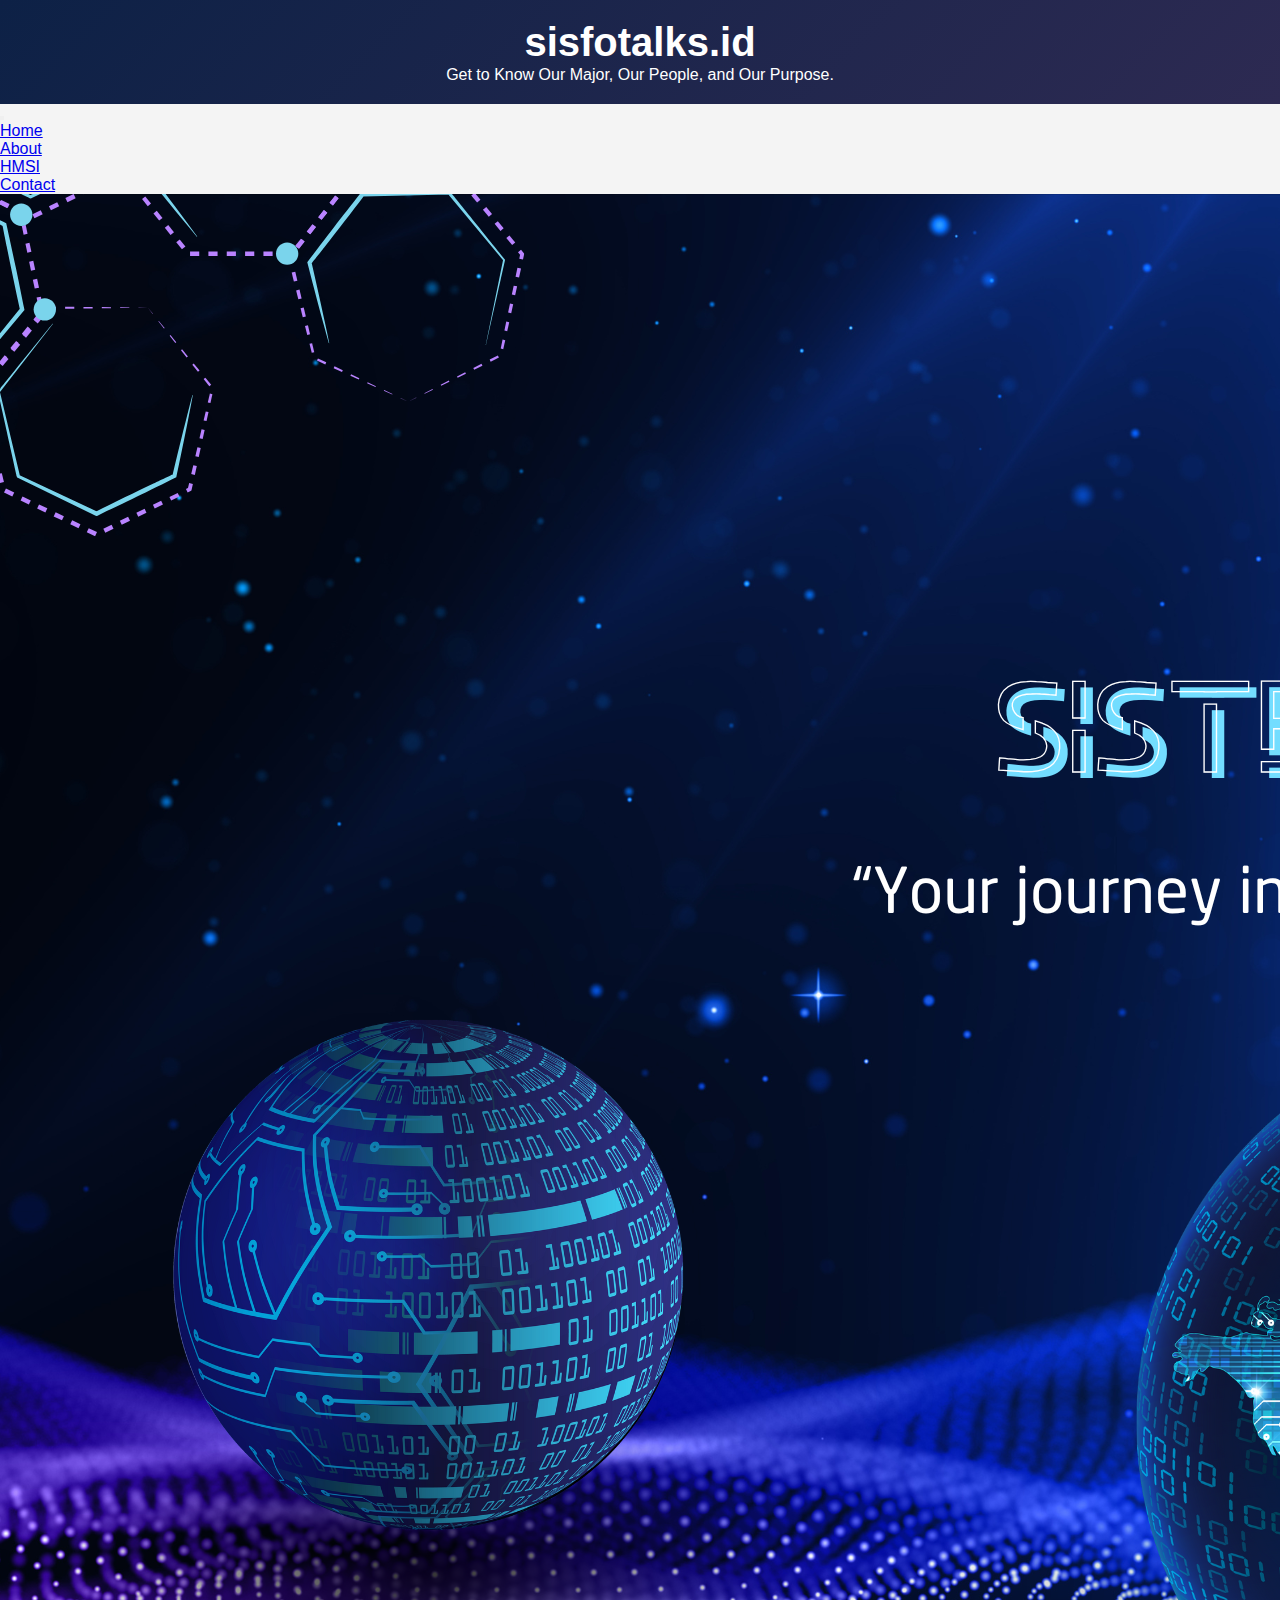
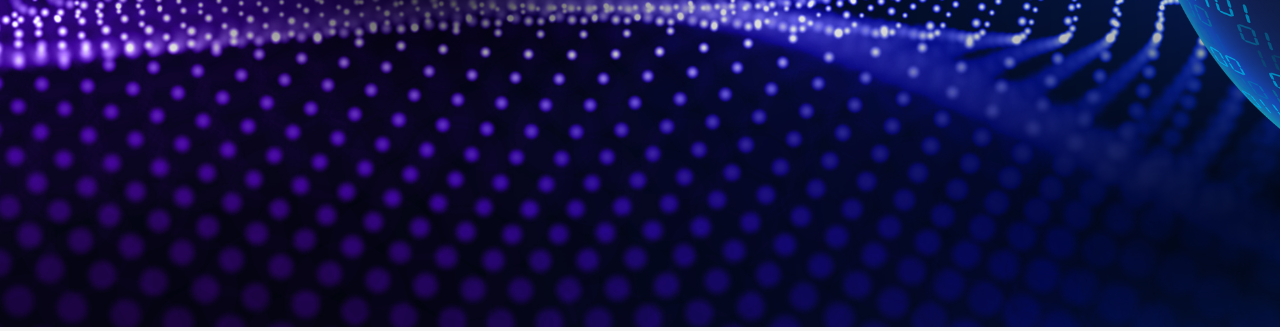
<file: index.html>
<!DOCTYPE html>
<html lang="id">
  <head>
    <meta charset="UTF-8" />
    <meta name="viewport" content="width=device-width, initial-scale=1.0"/>
    <link href="https://cdn.jsdelivr.net/npm/bootstrap@5.3.6/dist/css/bootstrap.min.css" rel="stylesheet" integrity="sha384-4Q6Gf2aSP4eDXB8Miphtr37CMZZQ5oXLH2yaXMJ2w8e2ZtHTl7GptT4jmndRuHDT" crossorigin="anonymous">
  <script src="https://cdn.jsdelivr.net/npm/bootstrap@5.3.6/dist/js/bootstrap.bundle.min.js" integrity="sha384-j1CDi7MgGQ12Z7Qab0qlWQ/Qqz24Gc6BM0thvEMVjHnfYGF0rmFCozFSxQBxwHKO" crossorigin="anonymous"></script>
    <title>sisfotalks.id </title>
    <link rel="stylesheet" href="style.css" />
  </head>
  <body>
    <header>
      <div class="container text-center">
        <h1>sisfotalks.id</h1>
        <p>Get to Know Our Major, Our People, and Our Purpose.</p>
      </div>
    </header>
    <!-- Navbar Start -->
    <nav class="navbar navbar-expand-lg bg-body-tertiary">
      <div class="container-fluid">  
        <button class="navbar-toggler" type="button" data-bs-toggle="collapse" data-bs-target="#navbarSupportedContent" aria-controls="navbarSupportedContent" aria-expanded="false" aria-label="Toggle navigation">
          <span class="navbar-toggler-icon"></span>
        </button>
        <div class="collapse navbar-collapse" id="navbarSupportedContent">
          <ul class="navbar-nav me-auto mb-2 mb-lg-0">
            <li class="nav-item">
              <a class="nav-link active" aria-current="page" href="index.html">Home</a> 
            </li>
            <li class="nav-item">
              <a class="nav-link" href="about.html">About</a>
            </li>
            <li class="nav-item">
              <a class="nav-link" href="HMSI.html">HMSI</a>
            </li>
                    <li class="nav-item">
                      <a class="nav-link" href="contact.html">Contact</a>
                    </li> 
        </div>
      </div>
    </nav>
    <!-- Navbar End -->
   
    <img src="image/homeee.png" class="img-fluid" alt="...">

</body>
</html>
</file>
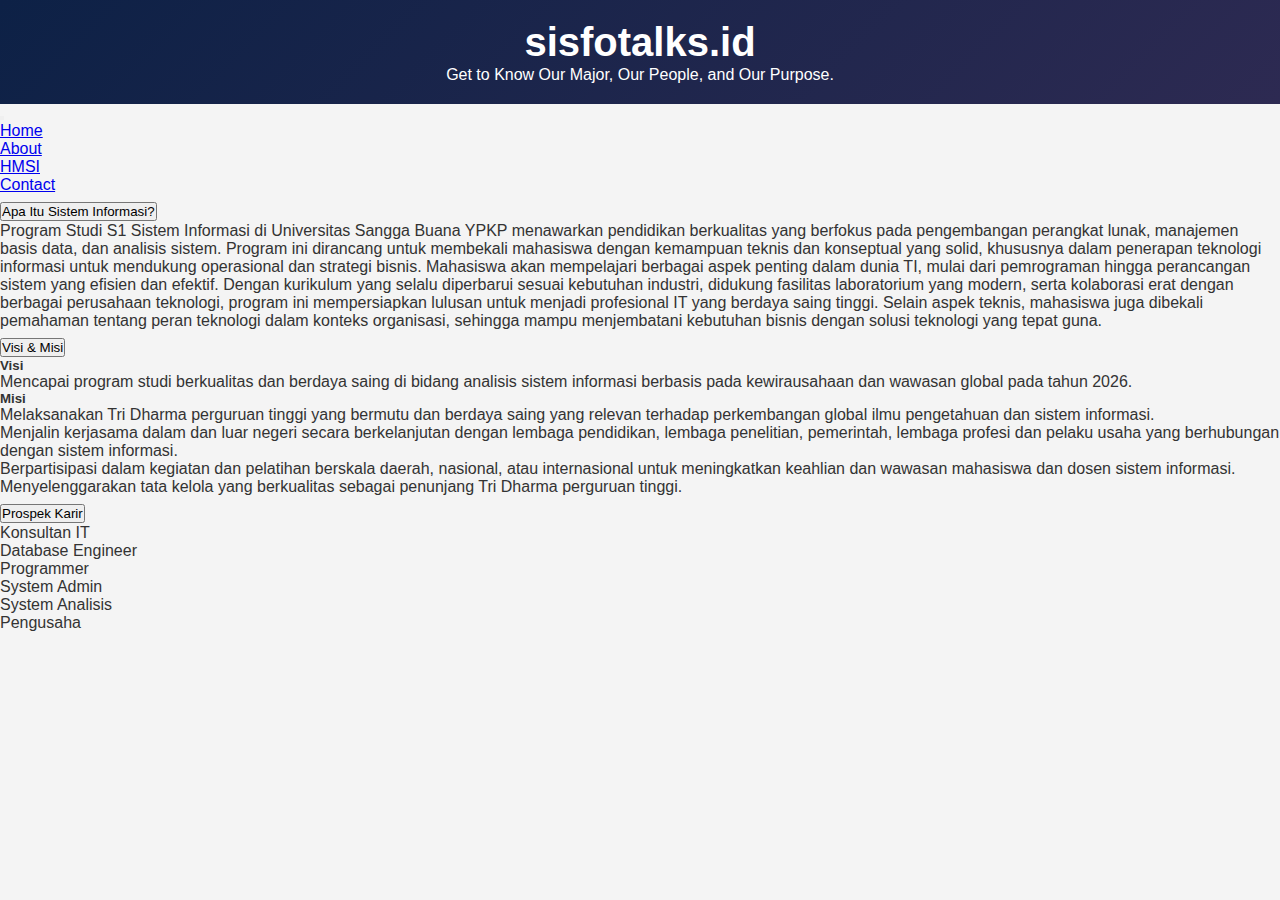
<file: about.html>
<!DOCTYPE html>
<html lang="id">
  <head>
    <meta charset="UTF-8" />
    <meta name="viewport" content="width=device-width, initial-scale=1.0"/>
    <link href="https://cdn.jsdelivr.net/npm/bootstrap@5.3.6/dist/css/bootstrap.min.css" rel="stylesheet" integrity="sha384-4Q6Gf2aSP4eDXB8Miphtr37CMZZQ5oXLH2yaXMJ2w8e2ZtHTl7GptT4jmndRuHDT" crossorigin="anonymous">
  <script src="https://cdn.jsdelivr.net/npm/bootstrap@5.3.6/dist/js/bootstrap.bundle.min.js" integrity="sha384-j1CDi7MgGQ12Z7Qab0qlWQ/Qqz24Gc6BM0thvEMVjHnfYGF0rmFCozFSxQBxwHKO" crossorigin="anonymous"></script>
    <title>sisfotalks.id </title>
    <link rel="stylesheet" href="style.css" />
  </head>
  <body>
    <header>
      <div class="container text-center">
        <h1>sisfotalks.id</h1>
        <p>Get to Know Our Major, Our People, and Our Purpose.</p>
      </div>
    </header>
    <!-- Navbar Start -->
    <nav class="navbar navbar-expand-lg bg-body-tertiary">
      <div class="container-fluid">
        <button class="navbar-toggler" type="button" data-bs-toggle="collapse" data-bs-target="#navbarSupportedContent" aria-controls="navbarSupportedContent" aria-expanded="false" aria-label="Toggle navigation">
          <span class="navbar-toggler-icon"></span>
        </button>
        <div class="collapse navbar-collapse" id="navbarSupportedContent">
          <ul class="navbar-nav me-auto mb-2 mb-lg-0">
            <li class="nav-item">
              <a class="nav-link" href="index.html">Home</a> 
            </li>
            <li class="nav-item">
              <a class="nav-link active" aria-current="page" href="about.html">About</a>
            </li>
            <li class="nav-item">
              <a class="nav-link" href="HMSI.html">HMSI</a>
            </li>
                    <li class="nav-item">
                      <a class="nav-link" href="contact.html">Contact</a>
                    </li> 
        </div>
      </div>
    </nav>
    <!-- Navbar End -->


    <div class="accordion" id="aboutAccordion">
      <div class="accordion-item">
        <h2 class="accordion-header" id="headingOne">
          <button class="accordion-button" type="button" data-bs-toggle="collapse" data-bs-target="#collapseOne">
            Apa Itu Sistem Informasi?
          </button>
        </h2>
        <div id="collapseOne" class="accordion-collapse collapse show">
          <div class="accordion-body">
            Program Studi S1 Sistem Informasi di Universitas Sangga Buana YPKP menawarkan pendidikan berkualitas yang berfokus pada pengembangan perangkat lunak, manajemen basis data, dan analisis sistem. Program ini dirancang untuk membekali mahasiswa dengan kemampuan teknis dan konseptual yang solid, khususnya dalam penerapan teknologi informasi untuk mendukung operasional dan strategi bisnis. Mahasiswa akan mempelajari berbagai aspek penting dalam dunia TI, mulai dari pemrograman hingga perancangan sistem yang efisien dan efektif.
            Dengan kurikulum yang selalu diperbarui sesuai kebutuhan industri, didukung fasilitas laboratorium yang modern, serta kolaborasi erat dengan berbagai perusahaan teknologi, program ini mempersiapkan lulusan untuk menjadi profesional IT yang berdaya saing tinggi. Selain aspek teknis, mahasiswa juga dibekali pemahaman tentang peran teknologi dalam konteks organisasi, sehingga mampu menjembatani kebutuhan bisnis dengan solusi teknologi yang tepat guna.
          </div>
        </div>
      </div>
      <div class="accordion-item">
        <h2 class="accordion-header" id="headingTwo">
          <button class="accordion-button collapsed" type="button" data-bs-toggle="collapse" data-bs-target="#collapseTwo" aria-expanded="false" aria-controls="collapseTwo">
            Visi & Misi
          </button>
        </h2>
        <div id="collapseTwo" class="accordion-collapse collapse" aria-labelledby="headingTwo">
          <div class="accordion-body">
            <h5><strong>Visi</strong></h5>
            <p>
              Mencapai program studi berkualitas dan berdaya saing di bidang analisis sistem informasi berbasis pada kewirausahaan dan wawasan global pada tahun 2026.
            </p>
            <h5><strong>Misi</strong></h5>
            <ol>
              <li>Melaksanakan Tri Dharma perguruan tinggi yang bermutu dan berdaya saing yang relevan terhadap perkembangan global ilmu pengetahuan dan sistem informasi.</li>
              <li>Menjalin kerjasama dalam dan luar negeri secara berkelanjutan dengan lembaga pendidikan, lembaga penelitian, pemerintah, lembaga profesi dan pelaku usaha yang berhubungan dengan sistem informasi.</li>
              <li>Berpartisipasi dalam kegiatan dan pelatihan berskala daerah, nasional, atau internasional untuk meningkatkan keahlian dan wawasan mahasiswa dan dosen sistem informasi.</li>
              <li>Menyelenggarakan tata kelola yang berkualitas sebagai penunjang Tri Dharma perguruan tinggi.</li>
            </ol>
          </div>
        </div>
      </div>
      <div class="accordion" id="aboutAccordion">
        <div class="accordion-item">
          <h2 class="accordion-header" id="headingOne">
            <button class="accordion-button" type="button" data-bs-toggle="collapse" data-bs-target="#collapseOne">
              Prospek Karir
            </button>
            <h5><strong></strong></h5>
            <ol>
              <li>Konsultan IT </li>
              <li>Database Engineer</li>
              <li>Programmer</li>
              <li>System Admin</li>
              <li>System Analisis</li>
              <li>Pengusaha</li>
            </ol>
          </div>
        </div>
      </div>
</body>
</html>
</file>
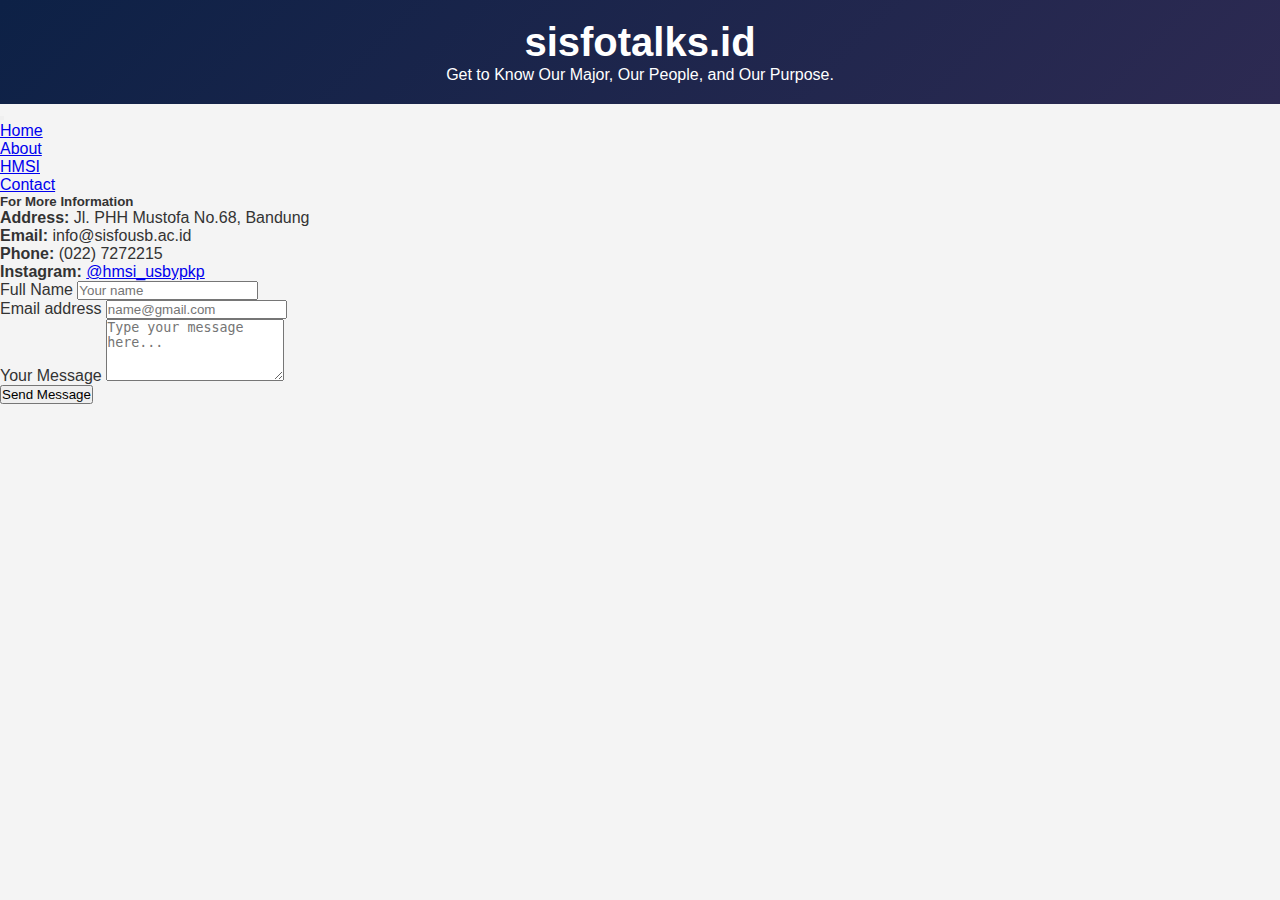
<file: contact.html>
<!DOCTYPE html>
<html lang="id">
  <head>
    <meta charset="UTF-8" />
    <meta name="viewport" content="width=device-width, initial-scale=1.0"/>
    <link href="https://cdn.jsdelivr.net/npm/bootstrap@5.3.6/dist/css/bootstrap.min.css" rel="stylesheet" integrity="sha384-4Q6Gf2aSP4eDXB8Miphtr37CMZZQ5oXLH2yaXMJ2w8e2ZtHTl7GptT4jmndRuHDT" crossorigin="anonymous">
  <script src="https://cdn.jsdelivr.net/npm/bootstrap@5.3.6/dist/js/bootstrap.bundle.min.js" integrity="sha384-j1CDi7MgGQ12Z7Qab0qlWQ/Qqz24Gc6BM0thvEMVjHnfYGF0rmFCozFSxQBxwHKO" crossorigin="anonymous"></script>
    <title>sisfotalks.id </title>
    <link rel="stylesheet" href="style.css" />
  </head>
  <body>
    <header>
      <div class="container text-center">
        <h1>sisfotalks.id</h1>
        <p>Get to Know Our Major, Our People, and Our Purpose.</p>
      </div>
    </header>
    <!-- Navbar Start -->
    <nav class="navbar navbar-expand-lg bg-body-tertiary">
      <div class="container-fluid">
        <button class="navbar-toggler" type="button" data-bs-toggle="collapse" data-bs-target="#navbarSupportedContent" aria-controls="navbarSupportedContent" aria-expanded="false" aria-label="Toggle navigation">
          <span class="navbar-toggler-icon"></span>
        </button>
        <div class="collapse navbar-collapse" id="navbarSupportedContent">
          <ul class="navbar-nav me-auto mb-2 mb-lg-0">
            <li class="nav-item">
              <a class="nav-link" href="index.html">Home</a> 
            </li>
            <li class="nav-item">
              <a class="nav-link" href="about.html">About</a>
            </li>
            <li class="nav-item">
              <a class="nav-link" href="HMSI.html">HMSI</a>
            </li>
                    <li class="nav-item">
                      <a class="nav-link active" aria-current="page" href="contact.html">Contact</a>
                    </li> 
        </div>
      </div>
    </nav>
    <!-- Navbar End -->

          <!-- Contact Info -->
    <div class="col-md-6 mb-4">
        <h5>For More Information</h5>
        <p><strong>Address:</strong> Jl. PHH Mustofa No.68, Bandung</p>
        <p><strong>Email:</strong> info@sisfousb.ac.id</p>
        <p><strong>Phone:</strong> (022) 7272215</p>
        <p><strong>Instagram:</strong> <a href="https://www.instagram.com/hmsi_usbypkp?igsh=MXY2ZTY4MG02eDY0cQ==" target="_blank">@hmsi_usbypkp</a></p>
      </div>
  
      <!-- Contact Form -->
      <div class="col-md-6">
        <form>
          <div class="mb-3">
            <label for="name" class="form-label">Full Name</label>
            <input type="text" class="form-control" id="name" placeholder="Your name" />
          </div>
          <div class="mb-3">
            <label for="email" class="form-label">Email address</label>
            <input type="email" class="form-control" id="email" placeholder="name@gmail.com" />
          </div>
          <div class="mb-3">
            <label for="message" class="form-label">Your Message</label>
            <textarea class="form-control" id="message" rows="4" placeholder="Type your message here..."></textarea>
          </div>
          <button type="submit" class="btn btn-primary">Send Message</button>
        </form>
      </div>
  
    </div>
  </div>
</file>
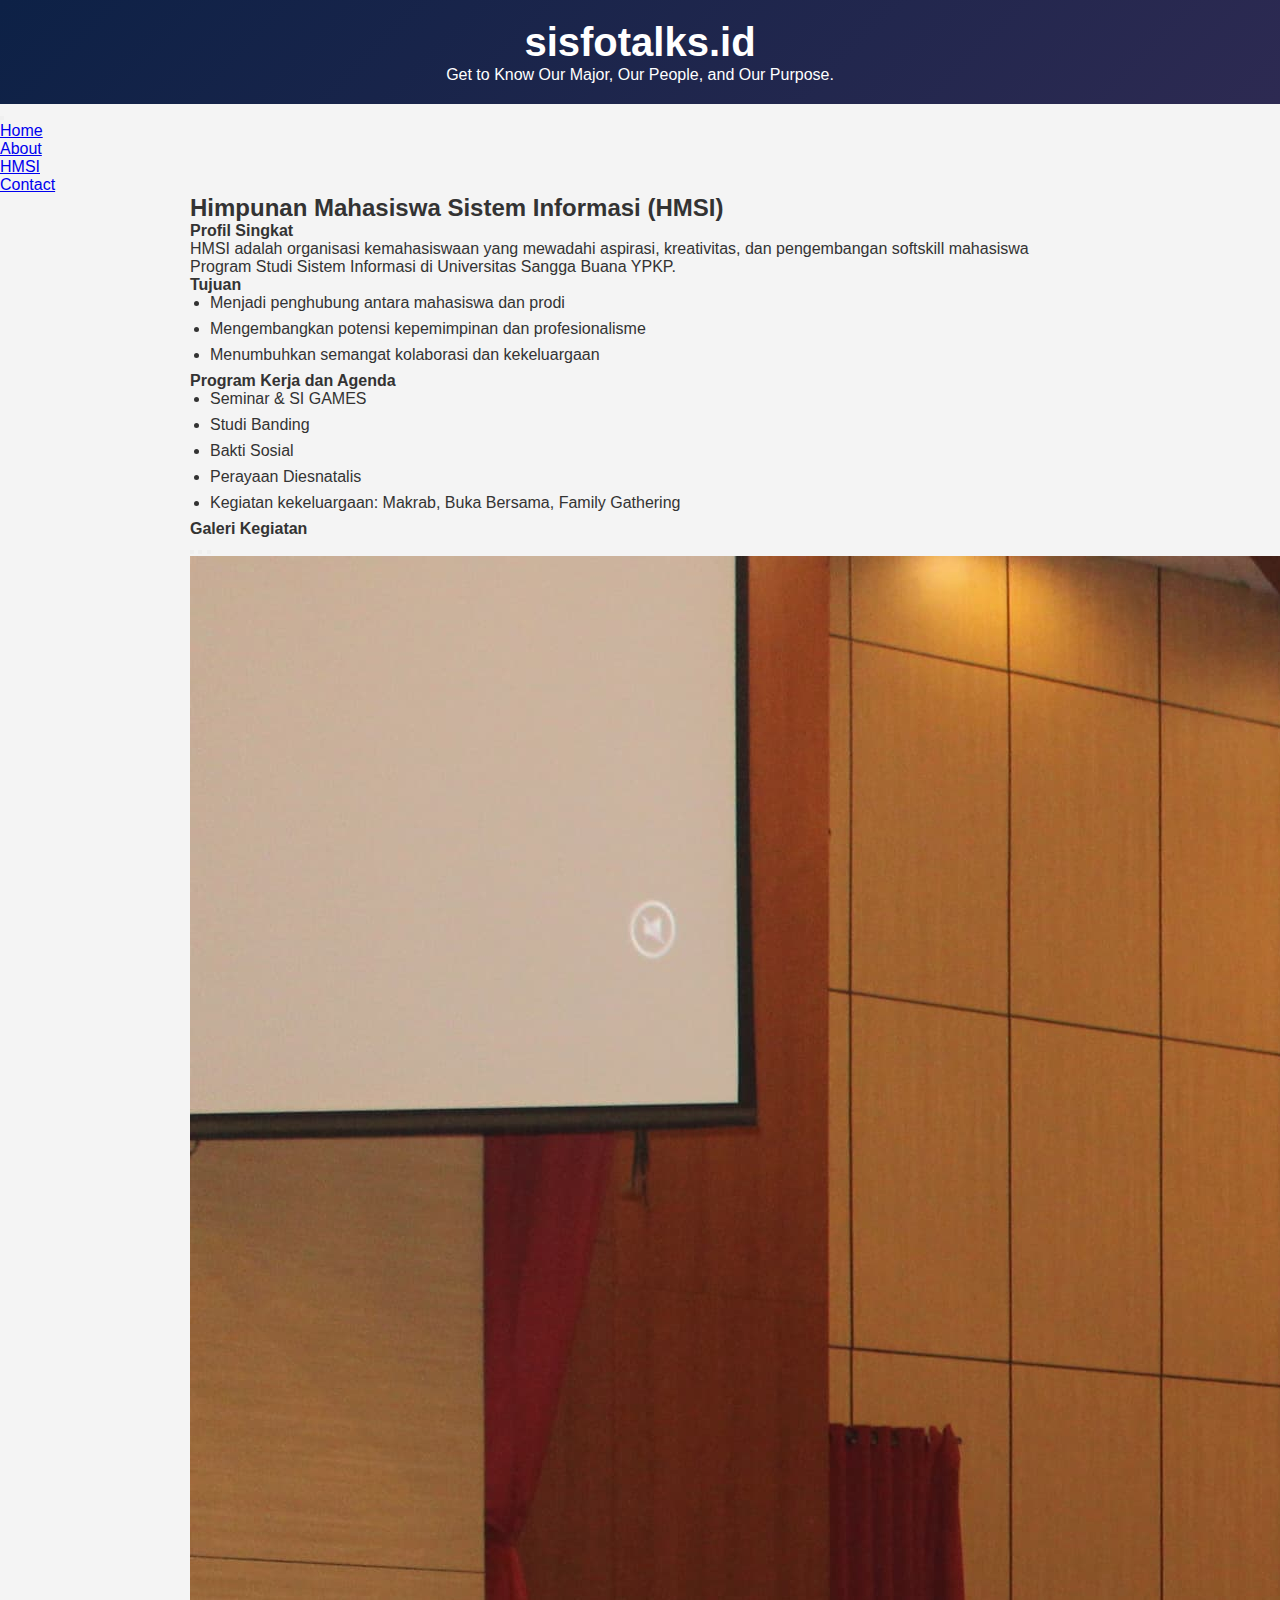
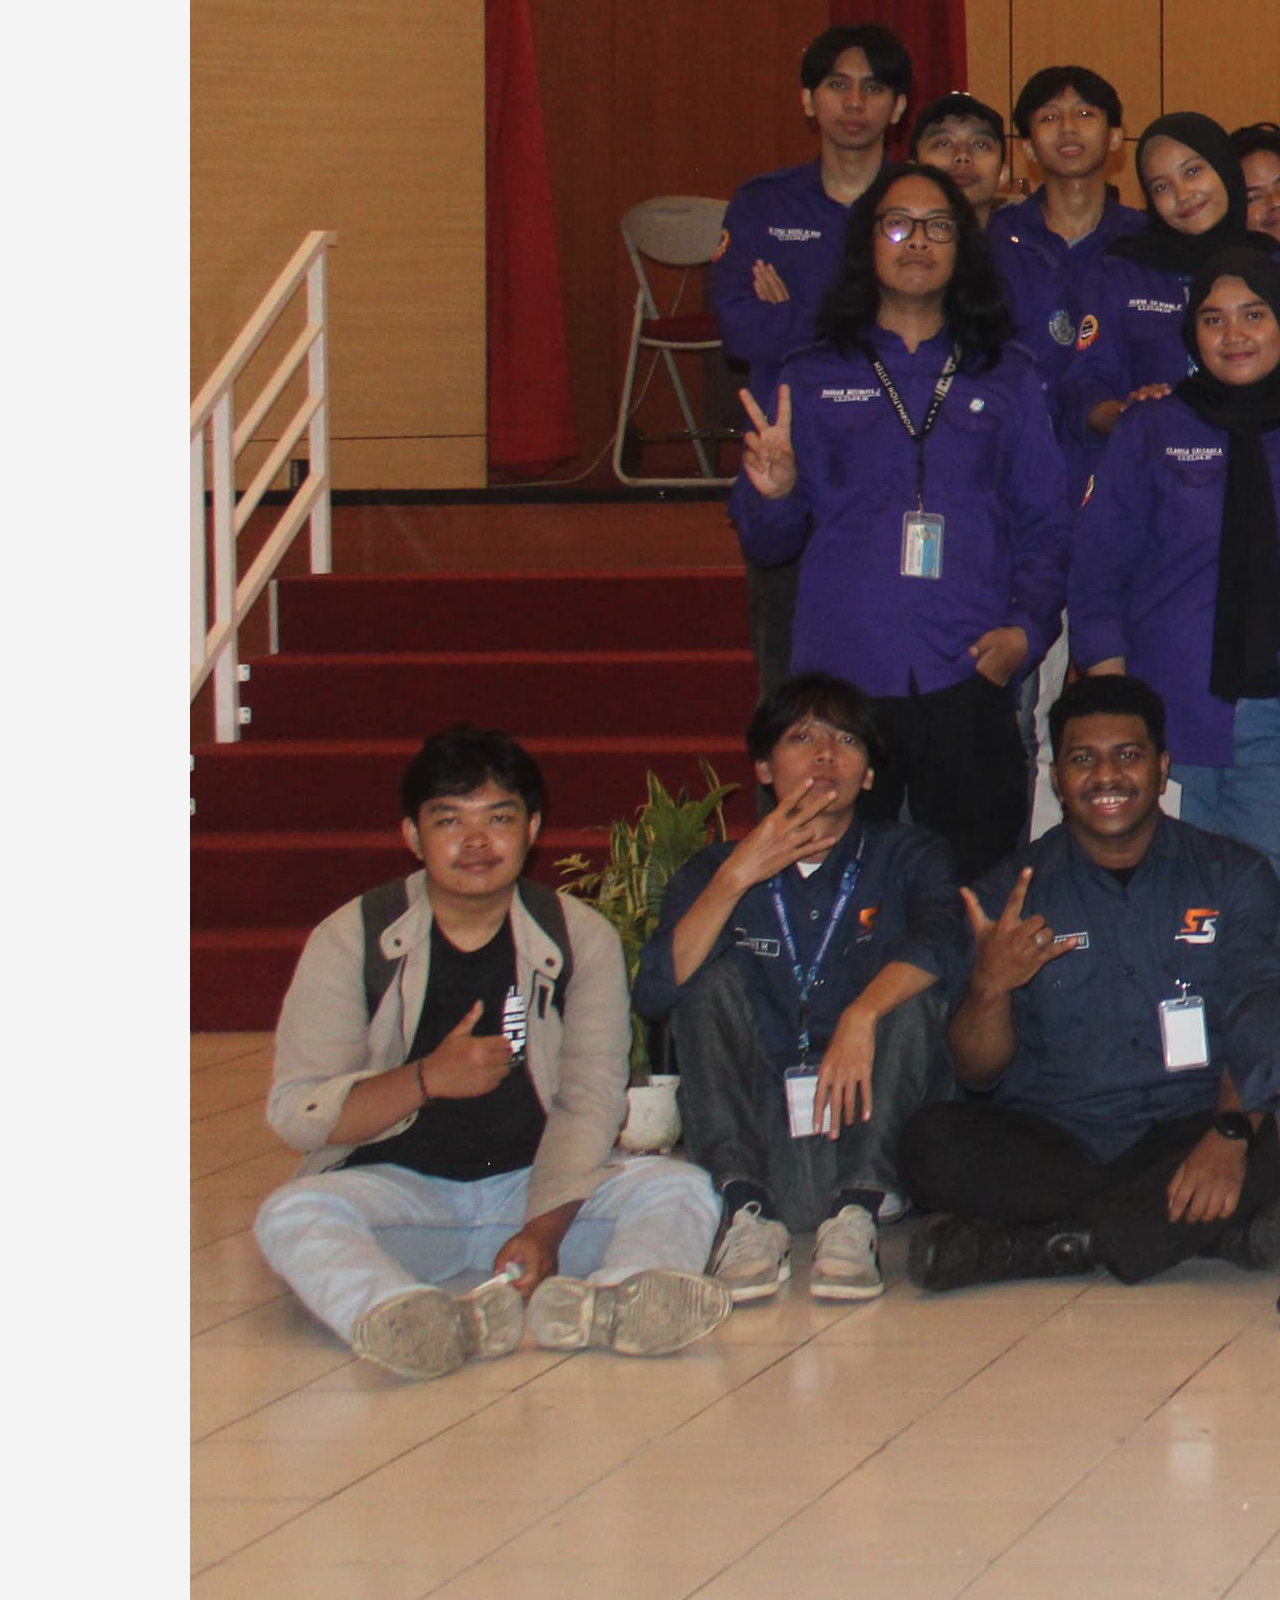
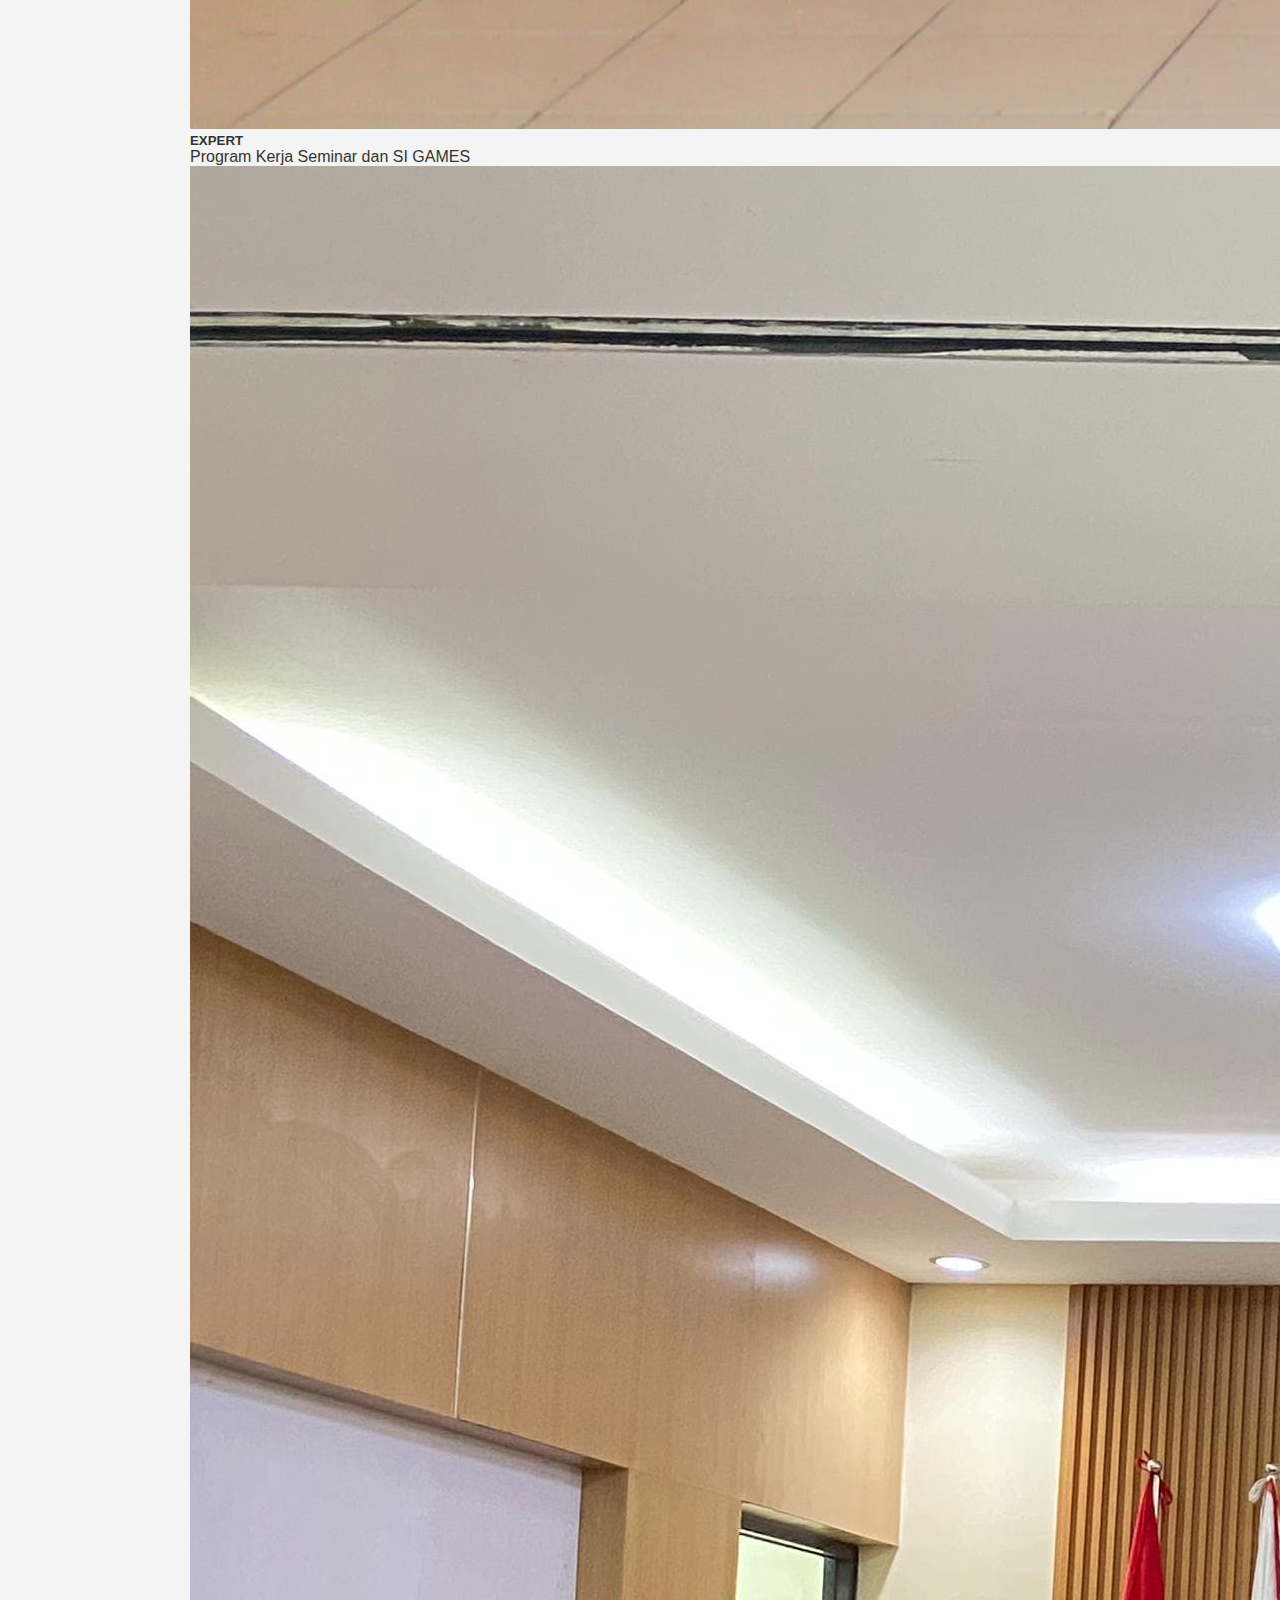
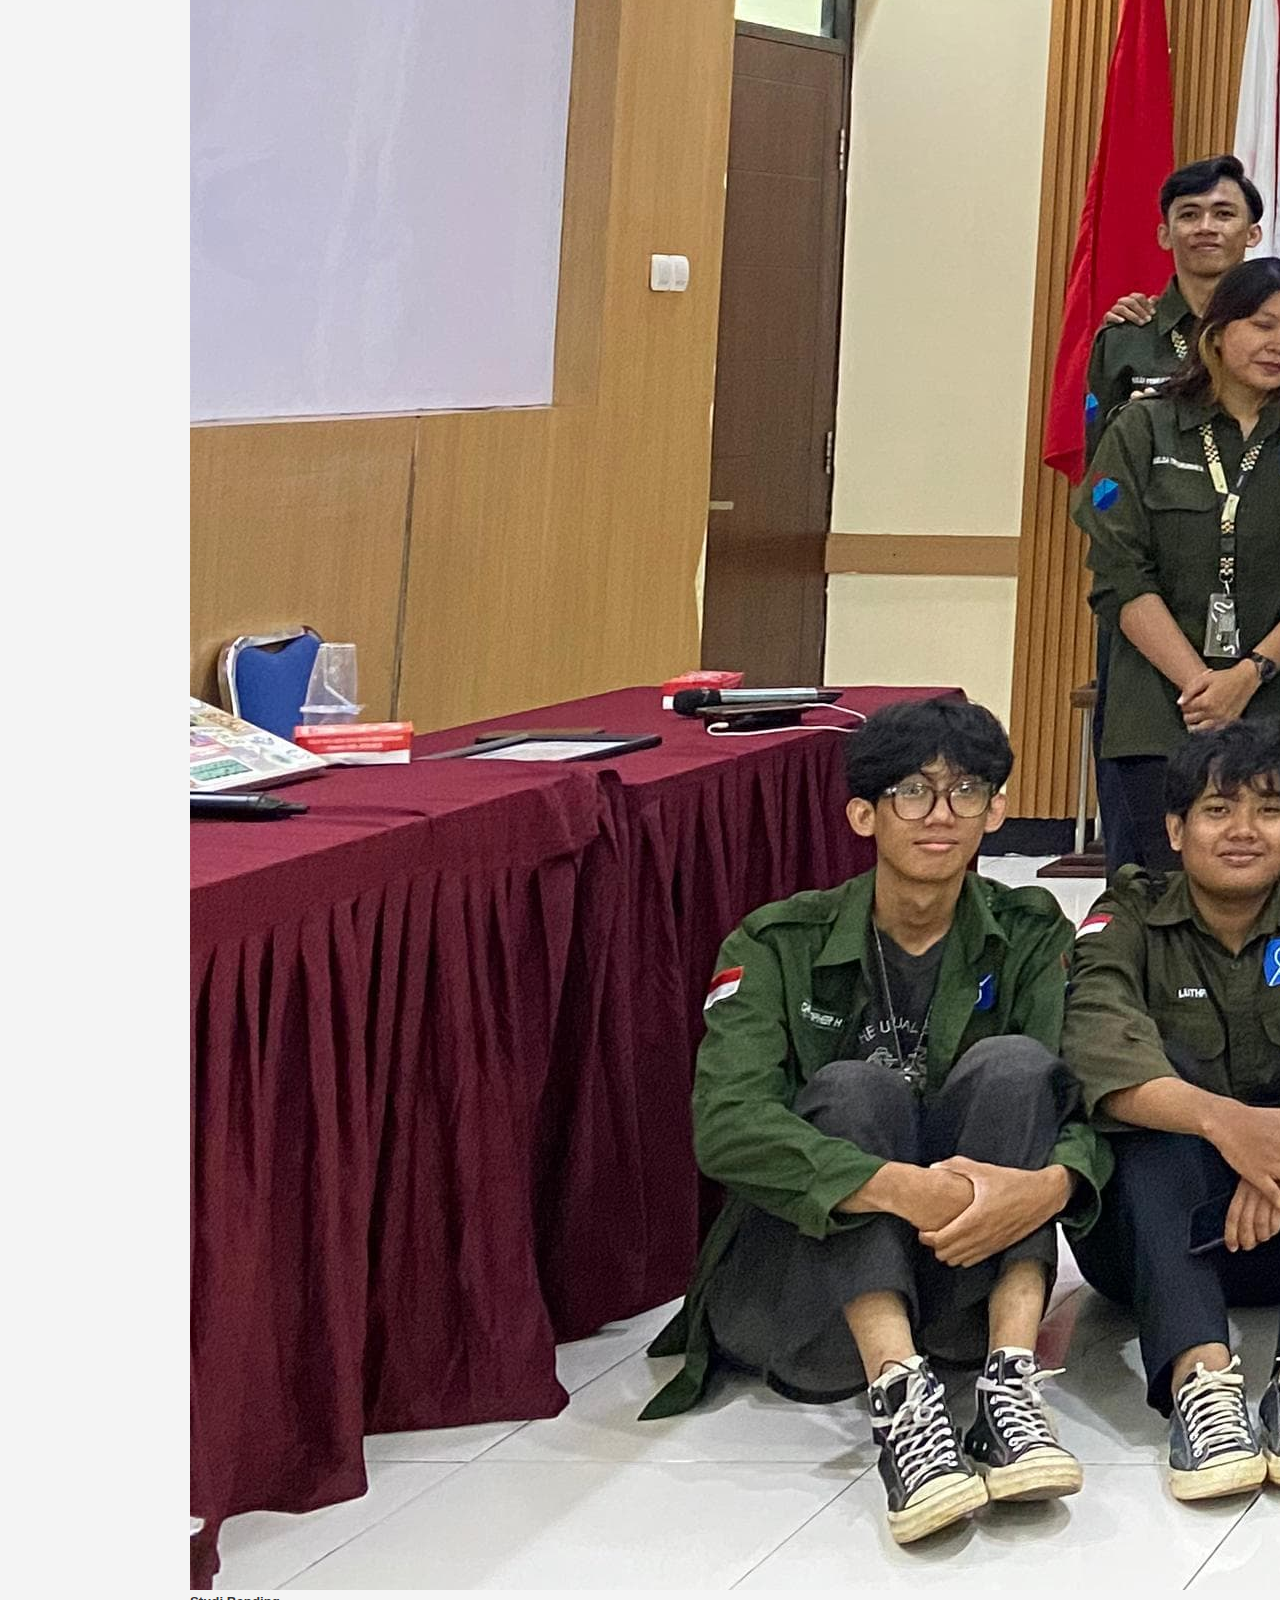
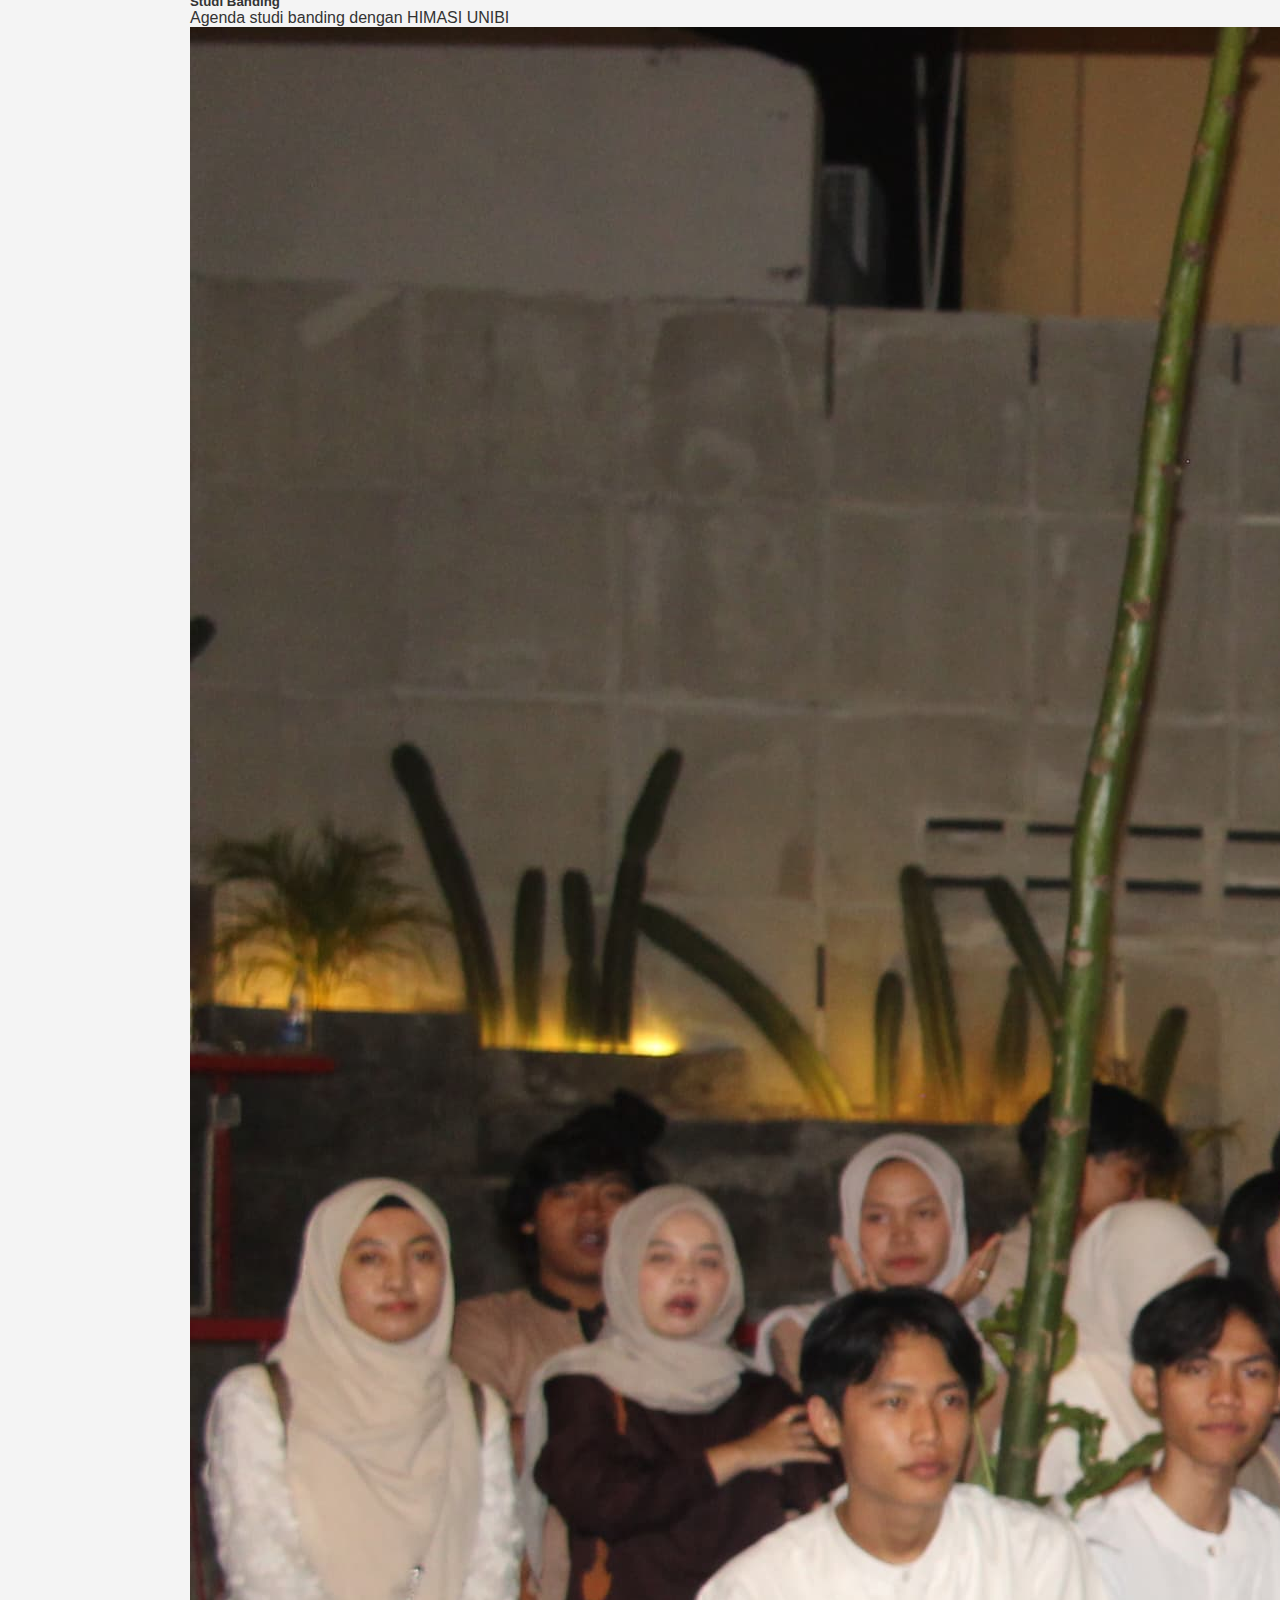
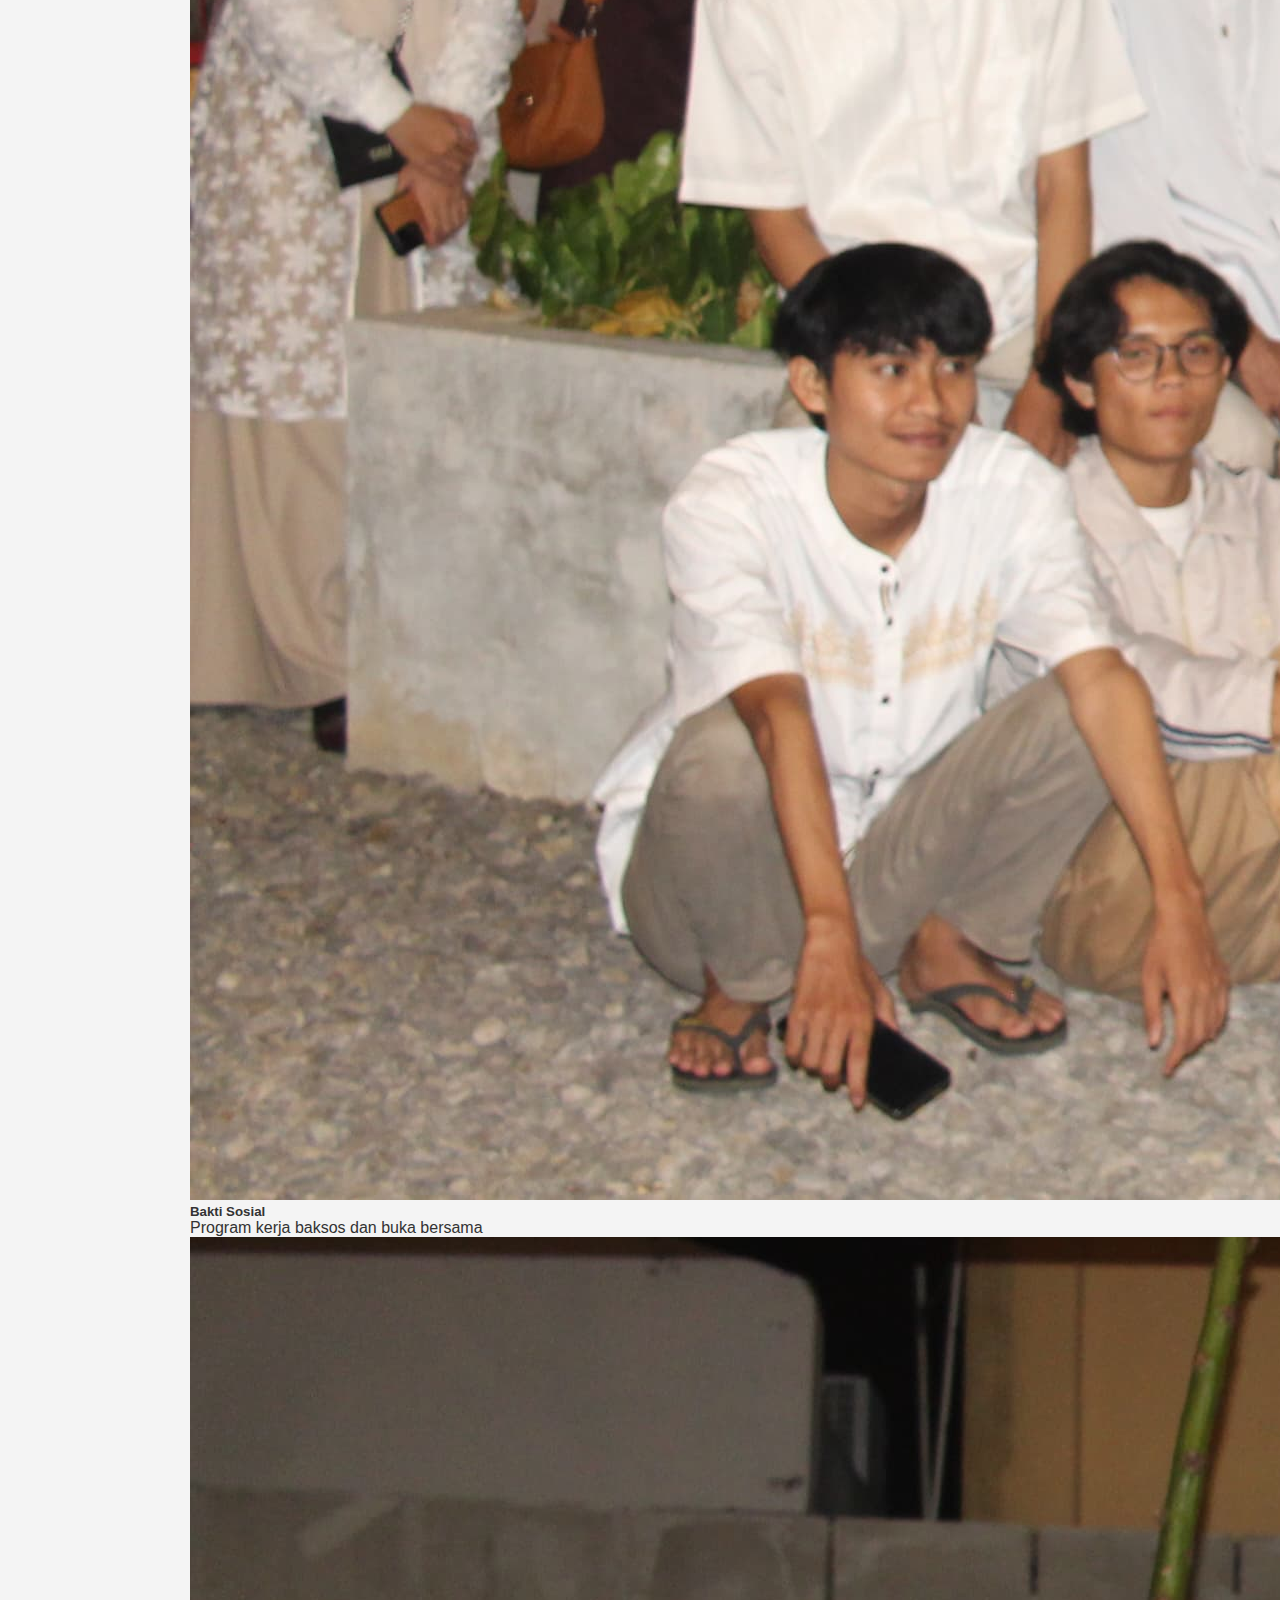
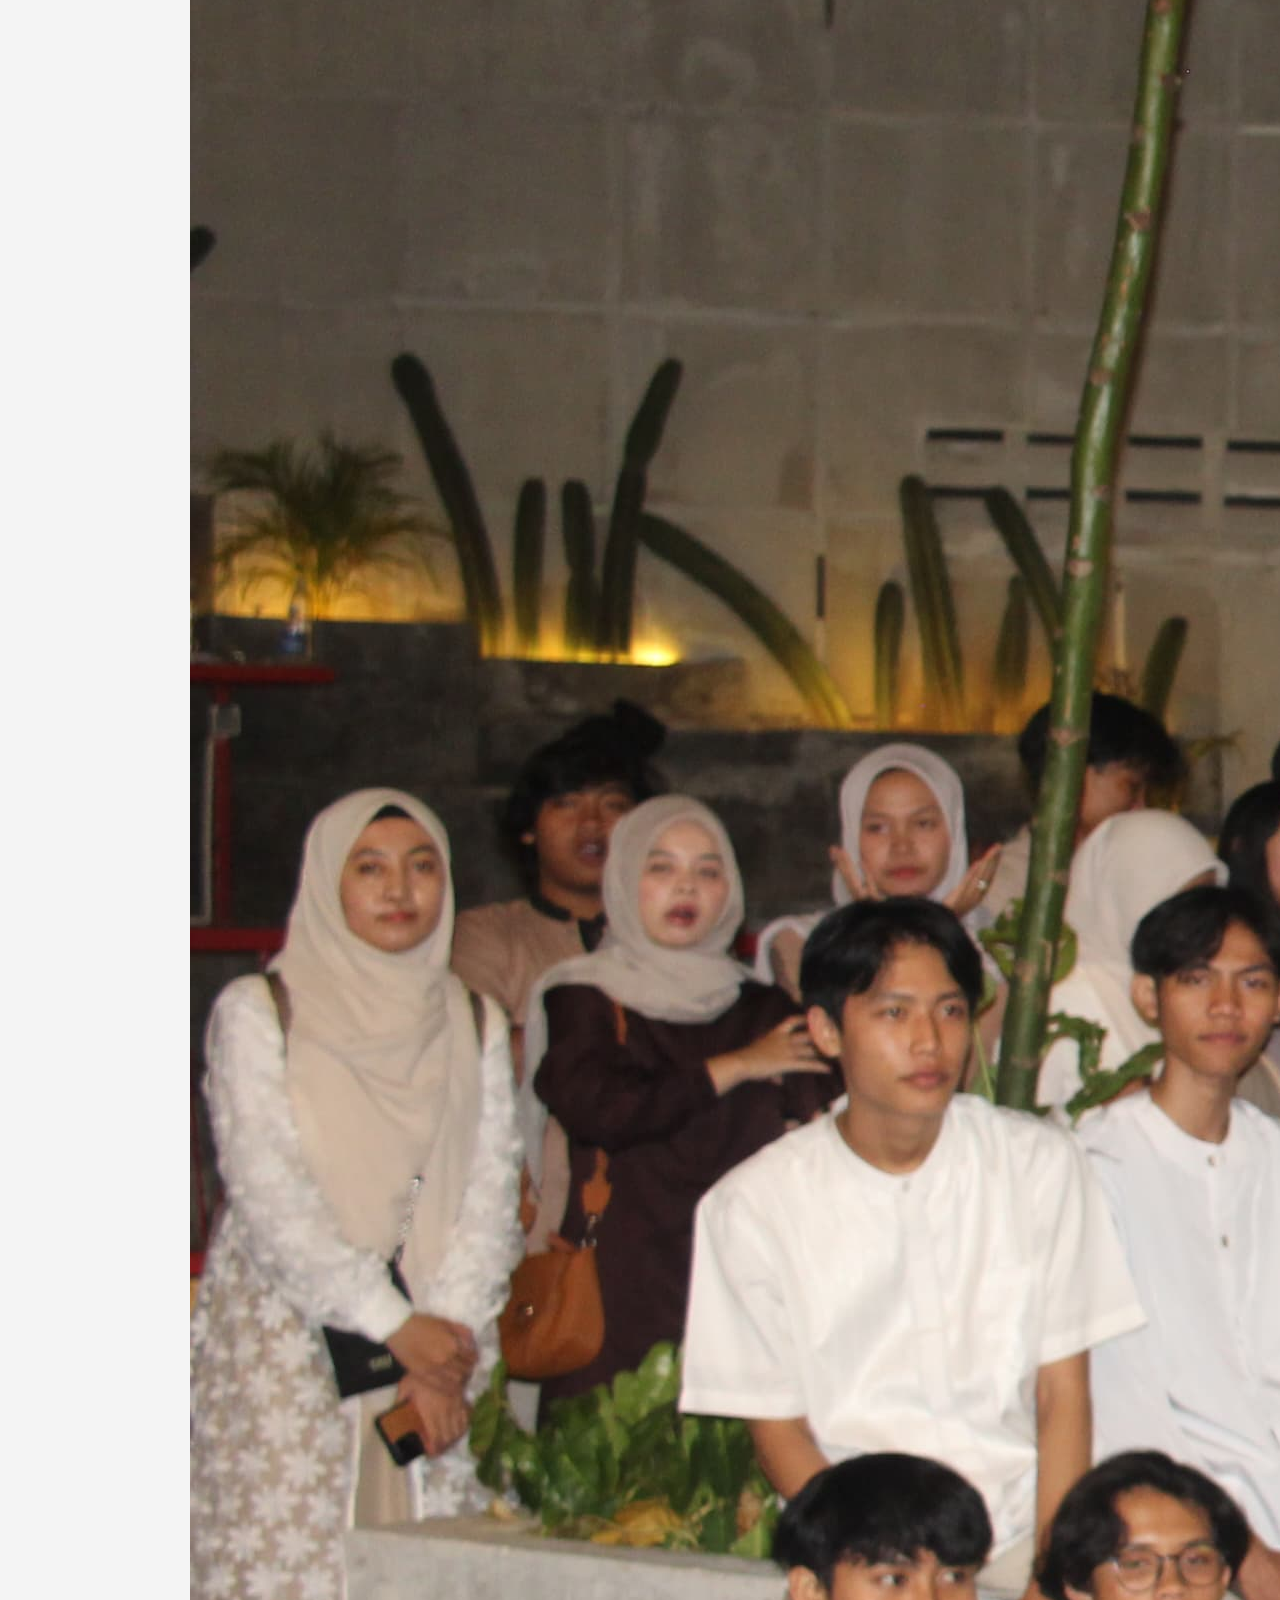
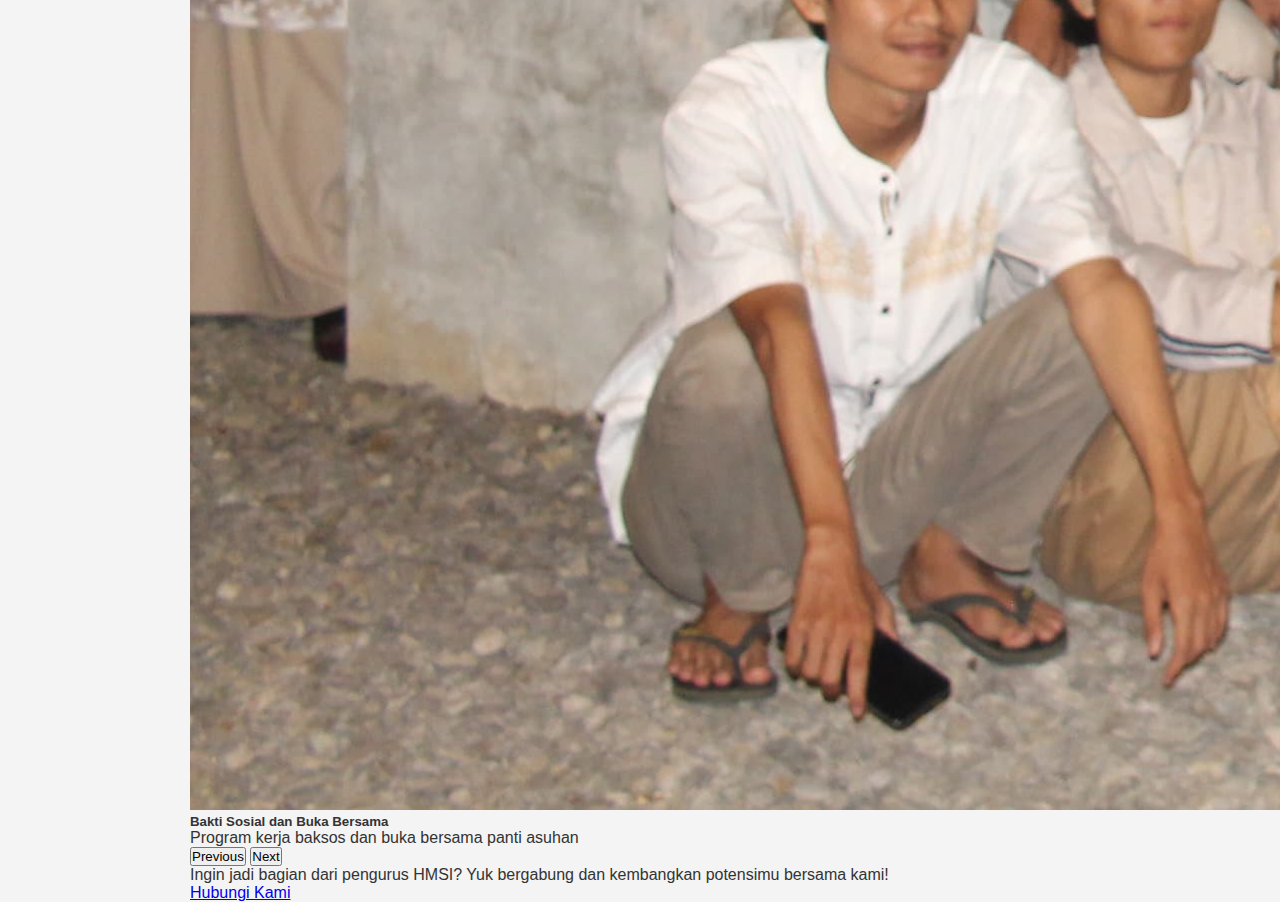
<file: HMSI.html>
<!DOCTYPE html>
<html lang="id">
  <head>
    <meta charset="UTF-8" />
    <meta name="viewport" content="width=device-width, initial-scale=1.0"/>
    <link href="https://cdn.jsdelivr.net/npm/bootstrap@5.3.6/dist/css/bootstrap.min.css" rel="stylesheet" integrity="sha384-4Q6Gf2aSP4eDXB8Miphtr37CMZZQ5oXLH2yaXMJ2w8e2ZtHTl7GptT4jmndRuHDT" crossorigin="anonymous">
  <script src="https://cdn.jsdelivr.net/npm/bootstrap@5.3.6/dist/js/bootstrap.bundle.min.js" integrity="sha384-j1CDi7MgGQ12Z7Qab0qlWQ/Qqz24Gc6BM0thvEMVjHnfYGF0rmFCozFSxQBxwHKO" crossorigin="anonymous"></script>
    <title>sisfotalks.id </title>
    <link rel="stylesheet" href="style.css" />
  </head>
  <body>
    <header>
      <div class="container text-center">
        <h1>sisfotalks.id</h1>
        <p>Get to Know Our Major, Our People, and Our Purpose.</p>
      </div>
    </header>
    <!-- Navbar Start -->
    <nav class="navbar navbar-expand-lg bg-body-tertiary">
      <div class="container-fluid">
        <button class="navbar-toggler" type="button" data-bs-toggle="collapse" data-bs-target="#navbarSupportedContent" aria-controls="navbarSupportedContent" aria-expanded="false" aria-label="Toggle navigation">
          <span class="navbar-toggler-icon"></span>
        </button>
        <div class="collapse navbar-collapse" id="navbarSupportedContent">
          <ul class="navbar-nav me-auto mb-2 mb-lg-0">
            <li class="nav-item">
              <a class="nav-link" href="index.html">Home</a> 
            </li>
            <li class="nav-item">
              <a class="nav-link" href="about.html">About</a>
            </li>
            <li class="nav-item">
              <a class="nav-link active" aria-current="page" href="HMSI.html">HMSI</a>
            </li>
                    <li class="nav-item">
                      <a class="nav-link" href="contact.html">Contact</a>
                    </li> 
        </div>
      </div>
    </nav>
    <!-- Navbar End -->
  
    <!-- Bagian HIMA -->
<section id="hima" class="py-5 bg-light">
    <div class="container">
      <h2 class="text-center mb-4">Himpunan Mahasiswa Sistem Informasi (HMSI)</h2>
  
      <div class="row">
        <div class="col-md-6">
          <h4>Profil Singkat</h4>
          <p>HMSI adalah organisasi kemahasiswaan yang mewadahi aspirasi, kreativitas, dan pengembangan softskill mahasiswa Program Studi Sistem Informasi di Universitas Sangga Buana YPKP.</p>
  
          <h4>Tujuan</h4>
          <ul>
            <li>Menjadi penghubung antara mahasiswa dan prodi</li>
            <li>Mengembangkan potensi kepemimpinan dan profesionalisme</li>
            <li>Menumbuhkan semangat kolaborasi dan kekeluargaan</li>
          </ul>
  
          <h4>Program Kerja dan Agenda</h4>
          <ul>
            <li>Seminar & SI GAMES</li>
            <li>Studi Banding</li>
            <li>Bakti Sosial</li>
            <li>Perayaan Diesnatalis</li>
            <li>Kegiatan kekeluargaan: Makrab, Buka Bersama, Family Gathering</li>
          </ul>
        </div>

  <!-- Carosel Start -->
        <div class="col-md-6">
          <h4>Galeri Kegiatan</h4>
          <div id="carouselExampleCaptions" class="carousel slide">
            <div class="carousel-indicators">
              <button type="button" data-bs-target="#carouselExampleCaptions" data-bs-slide-to="0" class="active" aria-current="true" aria-label="Slide 1"></button>
              <button type="button" data-bs-target="#carouselExampleCaptions" data-bs-slide-to="1" aria-label="Slide 2"></button>
              <button type="button" data-bs-target="#carouselExampleCaptions" data-bs-slide-to="2" aria-label="Slide 3"></button>
            </div>
            <div class="carousel-inner">
              <div class="carousel-item active">
                <img src="image/expert.jpg" class="d-block w-100" alt="...">
                <div class="carousel-caption d-none d-md-block">
                  <h5>EXPERT</h5>
                  <p>Program Kerja Seminar dan SI GAMES</p>
                </div>
              </div>
              <div class="carousel-item">
                <img src="image/stuban.jpg" class="d-block w-100" alt="...">
                <div class="carousel-caption d-none d-md-block">
                  <h5>Studi Banding</h5>
                  <p>Agenda studi banding dengan HIMASI UNIBI</p>
                </div>
              </div>
              <div class="carousel-item">
                <img src="image/baksos.jpg" class="d-block w-100" alt="...">
                <div class="carousel-caption d-none d-md-block">
                  <h5>Bakti Sosial</h5>
                  <p>Program kerja baksos dan buka bersama</p>
                </div>
                <div class="carousel-item">
                <img src="image/baksos.jpg" class="d-block w-100" alt="...">
                <div class="carousel-caption d-none d-md-block">
                  <h5>Bakti Sosial dan Buka Bersama</h5>
                  <p>Program kerja baksos dan buka bersama panti asuhan</p>
                </div>
              </div>
            </div>
            <button class="carousel-control-prev" type="button" data-bs-target="#carouselExampleCaptions" data-bs-slide="prev">
              <span class="carousel-control-prev-icon" aria-hidden="true"></span>
              <span class="visually-hidden">Previous</span>
            </button>
            <button class="carousel-control-next" type="button" data-bs-target="#carouselExampleCaptions" data-bs-slide="next">
              <span class="carousel-control-next-icon" aria-hidden="true"></span>
              <span class="visually-hidden">Next</span>
            </button>
          </div>
  
      <div class="text-center mt-4">
        <p>Ingin jadi bagian dari pengurus HMSI? Yuk bergabung dan kembangkan potensimu bersama kami!</p>
        <a href="#kontak" class="btn btn-primary">Hubungi Kami</a>
      </div>
    </div>
  </section>
</file>
<file: style.css>
/* Reset dasar */
* {
  margin: 0;
  padding: 0;
  box-sizing: border-box;
}

body {
  font-family: 'Segoe UI', sans-serif;
  background-color: #f4f4f4;
  color: #333;
}

/* Container */
.container {
  max-width: 900px;
  margin: auto;
 
}
/* Header */
header {
  background: linear-gradient(135deg, #0d2146, #2d2a52);
  color: white;
  text-align: center;
  padding: 20px 10px;
}

header h1 {
  font-size: 2.5em;
  margin-bottom: 1px;
}

#hima ul {
  padding-left: 20px;
}

#hima li {
  margin-bottom: 8px;
}

#contact h2 {
  font-weight: bold;
  color: #0d6efd;
}

#contact h5 {
  font-weight: 600;
  color: #343a40;
}

#contact p, #contact a {
  color: #555;
  font-size: 16px;
}

#contact a:hover {
  color: #0d6efd;
  text-decoration: none;
}

#contact form input,
#contact form textarea {
  border-radius: 8px;
}

#contact button {
  border-radius: 8px;
  padding: 10px 20px;
}

@media (max-width: 767px) {
  #contact {
    padding: 3rem 1rem;
  }
}
</file>
